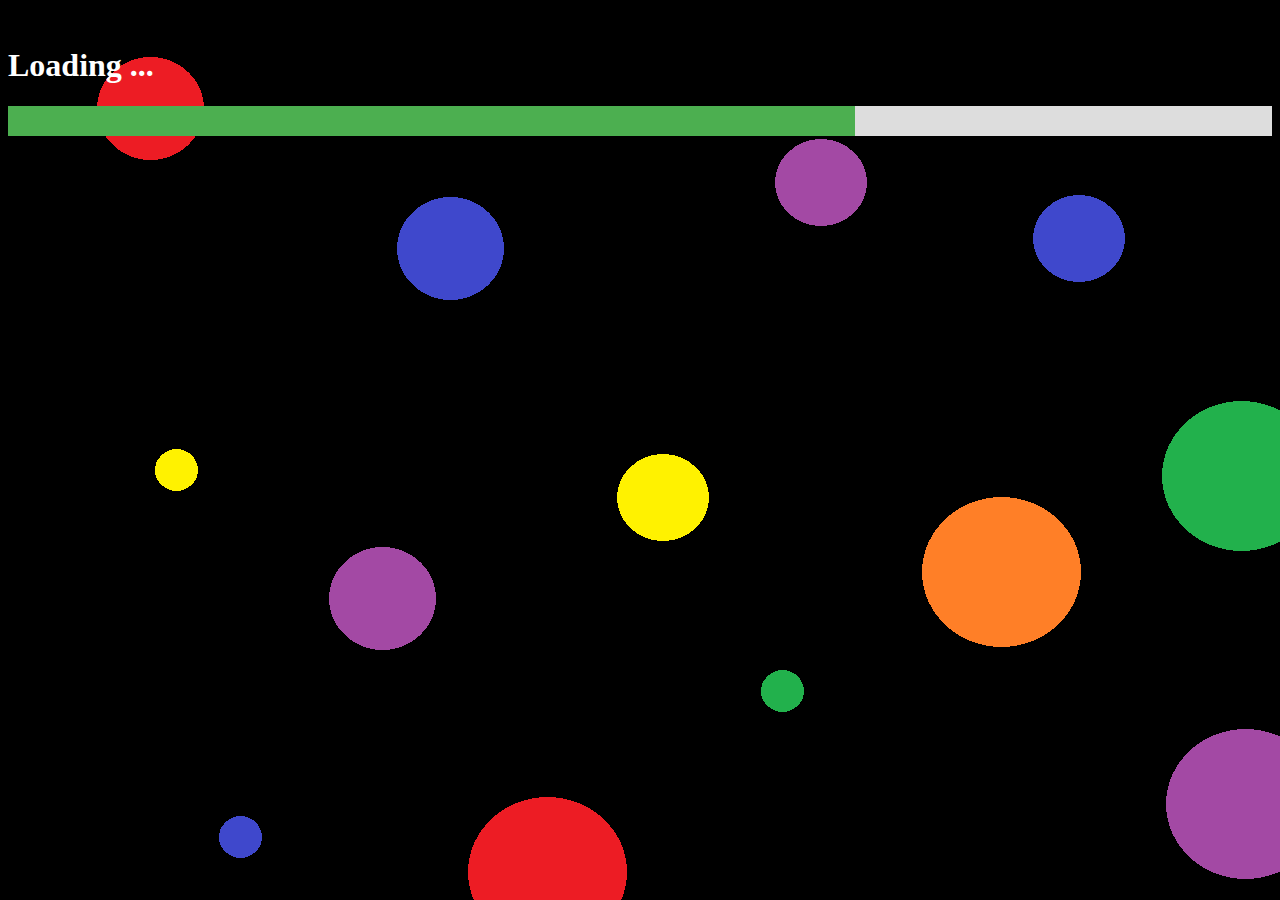
<file: Code/loading.html>
!DOCTYPE html>
<html>
<link rel="stylesheet" type="text/css" href="Style/style.css">
<style>
#myProgress {
  width: 100%;
  height: 30px;
  position: relative;
  background-color: #ddd;
}

#myBar {
  background-color: #4CAF50;
  width: 10px;
  height: 30px;
  position: absolute;
}
body {
    background-image: url("Images/background.png");
}
</style>
<body style="background-color:black;">

<h1>Loading ...</h1>

<div id="myProgress">
  <div id="myBar"></div>
</div>

<br>
<script>
window.addEventListener("load", move, false);
function move() {
  var elem = document.getElementById("myBar");   
  var width = 0;
  var id = setInterval(frame, 10);
  function frame() {
    if (width == 100) {
      clearInterval(id);
	  window.location.href = "marathon.html";
    } else {
      width++; 
      elem.style.width = width + '%'; 
    }
  }
}
</script>

</body>
</html>
</file>
<file: Code/Style/style.css>
/* CSS Doc*/

.red {
	color: red;
}
.green {
	color: green;
}
.purple {
	color: purple;
}
.yellow {
	color: yellow;
}
.orange {
	color: orange;	
}
.blue {
	color: blue;
}
.entire {
	background-color: black;
}

h1 {
	color: white;
}
.header {
	background-color: black;
	
}
#header {
	background-color: #eee;
	font-family: Comic Sans MS;
	font-size: 100px;
	text-align: center;
}
header {
    background-color: white;
    position: absolute;
    top: 2%;
    width: 96%;
    height: 10%;
    left: 2%;
    font-size: 40px;
    color: blue;
}
.col-centered{
    margin: 0 auto;
}

.col-md-2 a {
	background-color: black;
	color: blue;
	border: none;
    padding: 15px 32px;
    text-align: center;
    text-decoration: none;
    display: inline-block;
    font-size: 16px;
    margin: 4px 2px;
    cursor: pointer;
    -webkit-transition-duration: 0.4s; /* Safari */
    transition-duration: 0.4s;
}
.col-md-2 a:nth-child(1):hover{
	background-color: black;
	box-shadow: 0 12px 16px 0 lightgreen;
	color: lightgreen;
}
.col-md-2 a:nth-child(2):hover{
	background-color: black;
	box-shadow: 0 12px 16px 0 orange;
	color: orange;
}
.col-md-2 a:nth-child(3):hover{
	background-color: black;
	box-shadow: 0 12px 16px 0 red;
	color: red;
}
.col-md-2 a:nth-child(4):hover{
	background-color: black;
	box-shadow: 0 12px 16px 0 yellow;
	color: yellow;
}
.col-md-2 a:nth-child(5):hover{
	background-color: black;
	box-shadow: 0 12px 16px 0 white;
	color: white;
}

#content {
	margin-left: 200px;
	margin-right: 200px;
    border: 2px solid blue;
}
.add {
	color: white;
	font-size: 100px;
}

.question img {
	height: 100px;
	width: 100px;
}
#message {
	font-size: 45px;
}
#controls img{
	margin-left: auto;
	margin-right: auto;
	height: 100px;
	display: inline;
}
btn btn-primary btn-lg:nth-child(1) {
	background-color: green;
}
btn btn-primary btn-lg:nth-child(2) {
	background-color: red;
}

h3 .num {
	padding: 20px;
	font-size: 80px;
}

.img {
		margin-left: auto;
}

#green {
    color: green;
}
#red {
    color: red;
}
#tru {
    width: 49%;
    height: 100%;
    font-size: 150px;
}
#fal {
    width: 49%;
    height: 100%;
    font-size: 150px;
}
footer {
    width: 98%;
    height: 25%;
    position: absolute;
    bottom: 1%;
    left: 1%;
}
#scorebox {
    position: fixed;
    text-align: center;
    bottom: 0;
    left: 0;
    right: 0;
    height: 90px;
}
#score {
    display: inline-block;
    text-align: left;
    color: black;
    font-weight: bold;
    font-size: 50px;
}
#num1 {
    padding: 20px;
	font-size: 80px;
	background-color: white;
    text-shadow:
    -2px -2px 0 #000,
    2px -2px 0 #000,
    -2px 2px 0 #000,
    2px 2px 0 #000;
}
#num2 {
    padding: 20px;
	font-size: 80px;
	background-color: white;
    text-shadow:
    -2px -2px 0 #000,
    2px -2px 0 #000,
    -2px 2px 0 #000,
    2px 2px 0 #000;
}
#sum {
    padding: 20px;
	font-size: 80px;
	background-color: white;
    text-shadow:
    -2px -2px 0 #000,
    2px -2px 0 #000,
    -2px 2px 0 #000,
    2px 2px 0 #000;
}
#midtable {
    position: absolute;
    text-align: center;
    width: 100%;
    height: 63%;
    top: 12%;
    font-size: 90px;
}
#eq {
    color: white;
    font-weight: bold;
    text-shadow:
    -2px -2px 0 #000,
    2px -2px 0 #000,
    -2px 2px 0 #000,
    2px 2px 0 #000;
}
#logo {
    display: block;
    margin-left: auto;
    margin-right: auto;
}
#message {
    font-weight: bold;
    text-shadow:
    -2px -2px 0 #000,
    2px -2px 0 #000,
    -2px 2px 0 #000,
    2px 2px 0 #000;
}
#leftCorner {
    text-align: center;
    font-size: 50px;
    color: blue;
}
#level {
    text-align: center;
}
#hearts {
    text-align: center;
    border: thin dashed red;
}
#hearts > span {
    color: red;
    font-size: 50px;
}

/* leaderboard */
.row a {
	background-color: black;
	color: blue;
	border: none;
    padding: 15px 32px;
    text-align: center;
    text-decoration: none;
    display: inline-block;
    font-size: 16px;
    margin: 4px 2px;
    cursor: pointer;
    -webkit-transition-duration: 0.4s; /* Safari */
    transition-duration: 0.4s;
}
.row a:hover {
	background-image: -webkit-gradient( linear, left top, right top, color-stop(0, #f22), color-stop(0.15, #f2f), color-stop(0.3, #22f), color-stop(0.45, #2ff), color-stop(0.6, #2f2),color-stop(0.75, #2f2), color-stop(0.9, #ff2), color-stop(1, #f22) );
	background-image: gradient( linear, left top, right top, color-stop(0, #f22), color-stop(0.15, #f2f), color-stop(0.3, #22f), color-stop(0.45, #2ff), color-stop(0.6, #2f2),color-stop(0.75, #2f2), color-stop(0.9, #ff2), color-stop(1, #f22) );
	color:transparent;
	-webkit-background-clip: text;
	background-clip: text;
}

.table th:nth-child(odd) {
	color: yellow;
}
.table th:nth-child(even) {
	color: blue;
}

.table td:nth-child(odd) {
	color: yellow;
}
.table td:nth-child(even) {
	color: blue;
}
.table tr {
	background-color: black;
	border: none;
}

/* SIGN UP */

.col-md-2 button {
	background-color: black;
	color: blue;
	border: none;
    padding: 15px 32px;
    text-align: center;
    text-decoration: none;
    display: inline-block;
    font-size: 16px;
    margin: 4px 2px;
    cursor: pointer;
    -webkit-transition-duration: 0.4s; /* Safari */
    transition-duration: 0.4s;
}
.col-md-2 button:nth-child(even):hover{
	background-color: black;
	box-shadow: 0 12px 16px 0 lightgreen;
	color: lightgreen;
}
.col-md-2 button:nth-child(odd):hover{
	background-color: black;
	box-shadow: 0 12px 16px 0 red;
	color: red;
}


/* Settings*/
</file>
